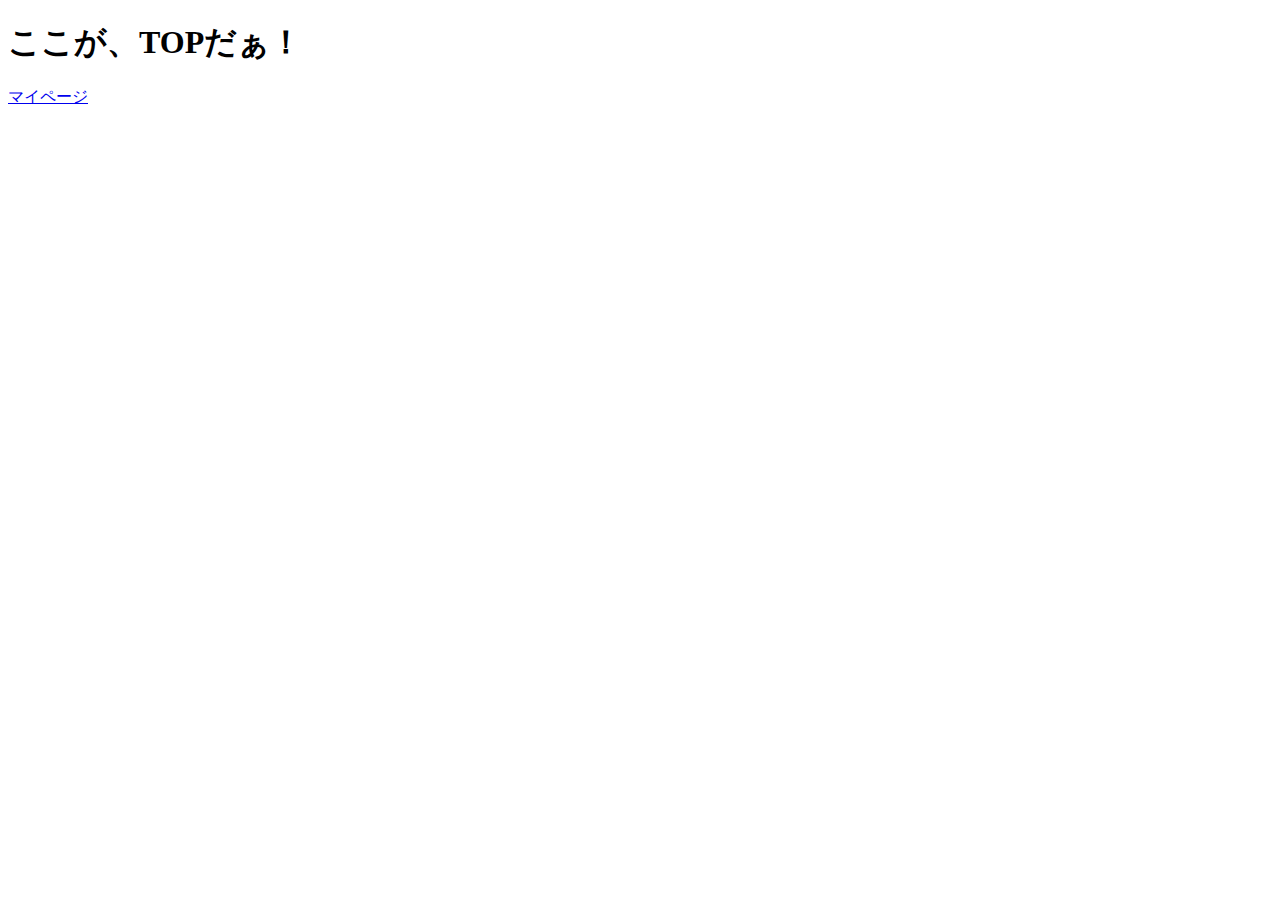
<file: src/main/resources/static/index.html>
<!DOCTYPE html>
<html lang="ja">
<head>
  <meta charset="UTF-8">
  <title>CreatingBestParty | Top</title>
</head>
<body>
  <h1>
    ここが、TOPだぁ！
  </h1>
  <a href="/mypage">
    マイページ
  </a>
</body>
</html>
</file>
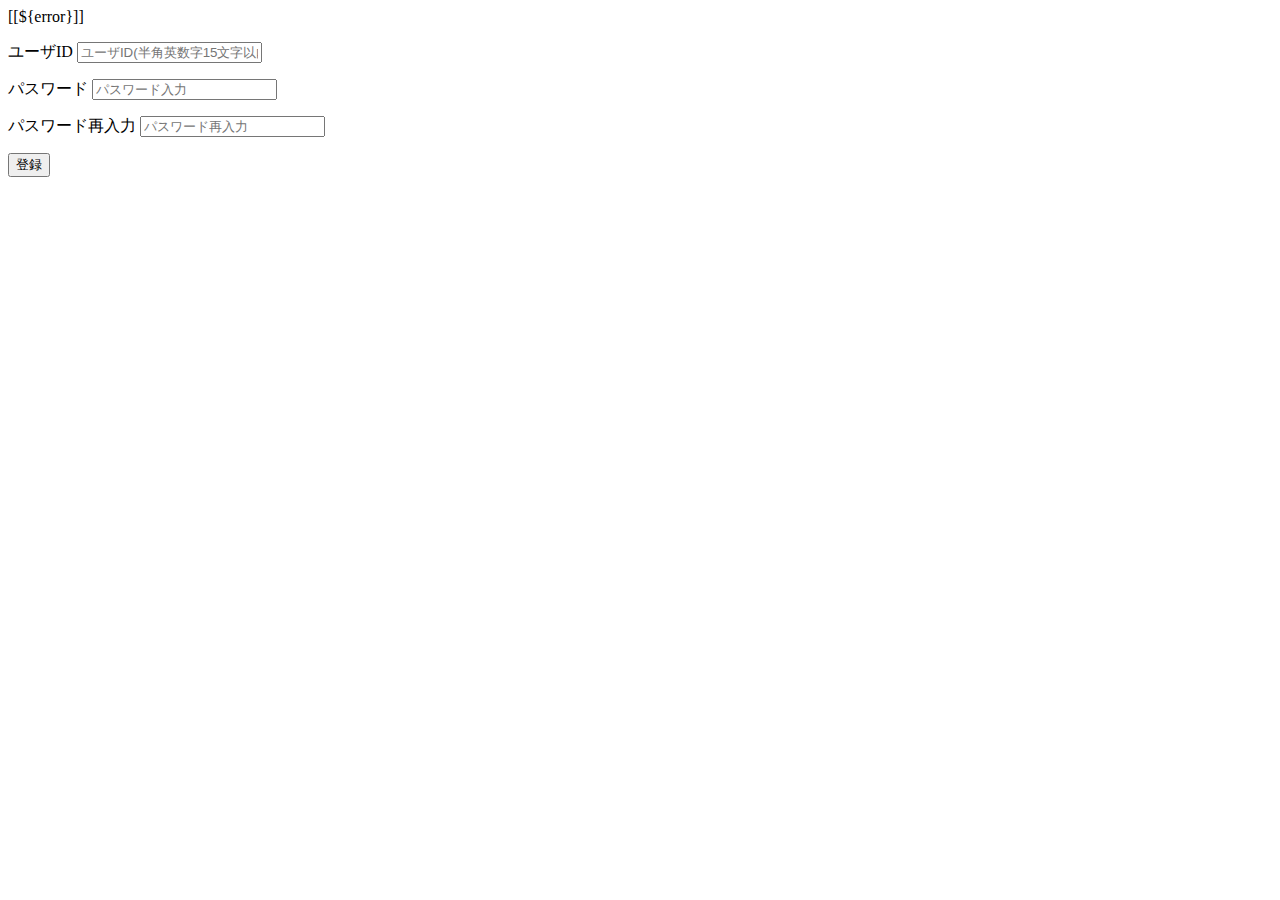
<file: src/main/resources/templates/new_account.html>
<!DOCTYPE html>
<html lang="ja">
<head>
    <meta charset="UTF-8">
    <title>CreatingBestParty | New Account</title>
</head>
<body>
    <div th:if="${error}">[[${error}]]</div>
    <form action="/new_account" method="POST">
        <p>
            <label>ユーザID</label>
            <input type="text" placeholder="ユーザID(半角英数字15文字以内)" name="user_id">
        </p>
        <p>
            <label>パスワード</label>
            <input type="password" placeholder="パスワード入力" name="user_pwd1">
        </p>
        <p>
            <label>パスワード再入力</label>
            <input type="password" placeholder="パスワード再入力" name="user_pwd2">
        </p>
        <p><input type="hidden" th:value="${_csrf}" name="_csrf"></p>
        <p>
            <input type="submit" value="登録">
        </p>
    </form>
</body>
</html>
</file>
